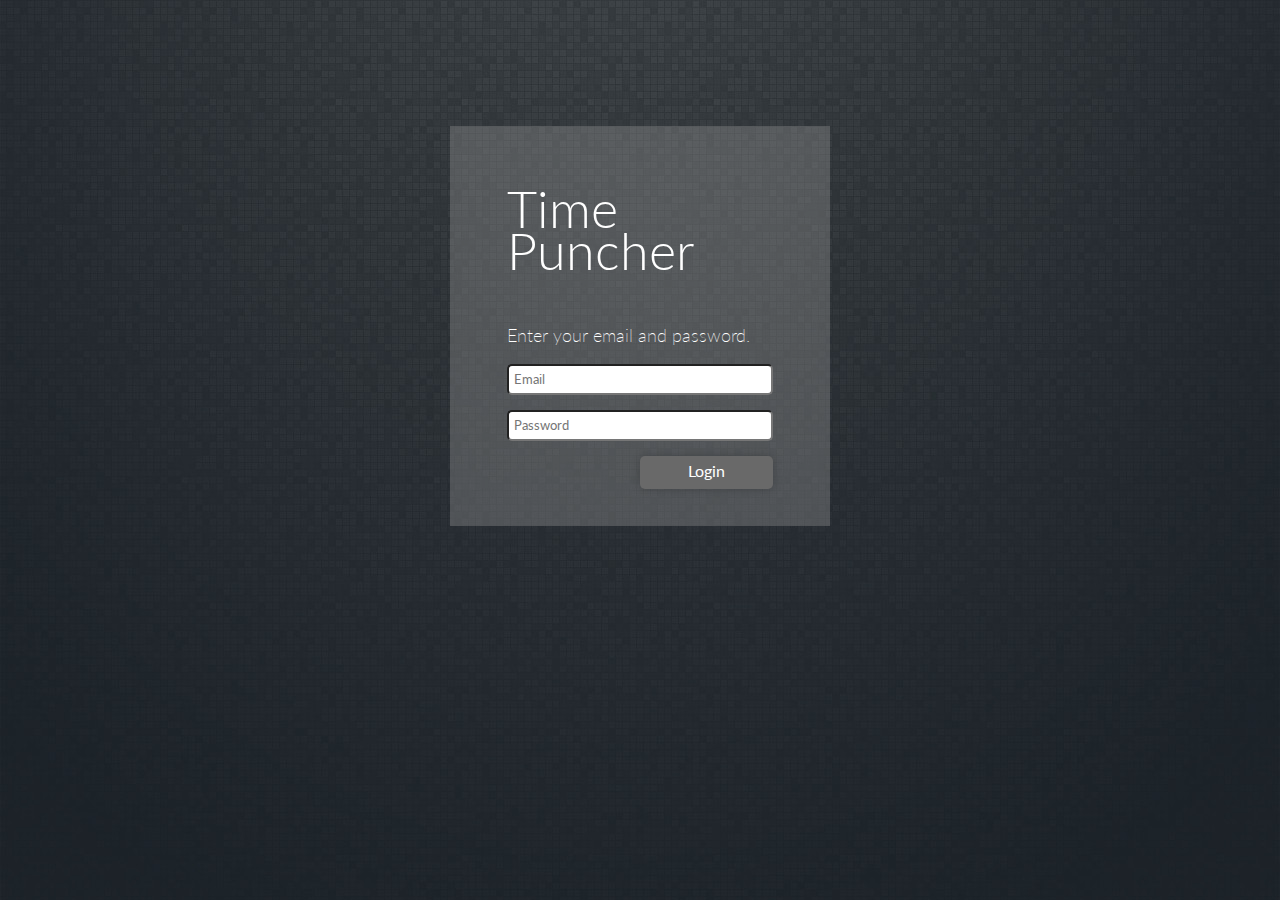
<file: index.html>
<!DOCTYPE html>
<html lang="en" data-ng-app="mainApp">
<head>
    <meta charset="UTF-8">
    <title>Time Puncher</title>

    <!-- import css stylesheets -->
    <link rel="stylesheet" type="text/css" href="css/mainStyle.css">
    <!-- google fonts -->
    <link rel="stylesheet" type="text/css" href="http://fonts.googleapis.com/css?family=Lato:100,400|OpenSans:400,100">

    <!-- import angularjs -->
    <script src="bower_components/angular/angular.js"></script>
    <script src="bower_components/angular-resource/angular-resource.js"></script>
    <script src="bower_components/angular-route/angular-route.js"></script>
    <script src="bower_components/angular-jwt/dist/angular-jwt.js"></script>
    <script src="bower_components/ngstorage/ngStorage.js"></script>
    <!-- import app/controllers/routes -->
    <script src="js/app/app.js"></script>
    <script src="js/controllers/controllers.js"></script>
    <script src="js/services/services.js"></script>

</head>
<body>

    <div ng-view></div>


</body>
</html>
</file>
<file: css/mainStyle.css>
body {
    background-image: url("../imgs/bg.jpg");
    background-repeat: no-repeat;
}

.mainBox {
    width: 30%;
    height: 35%;
    margin-left: 35%;
    margin-right: 35%;
    margin-top: 10%;
    background-color: rgba(156,156,156,0.35);
}

.fontBox{
    width: 70%;
    margin-left:15%;
    margin-right: 15%;
    padding-top: 10px;
    padding-bottom: 20px;
}

.whiteTextBold {
    font-family: "Lato", sans-serif;
    font-weight: 300;
    alignment: left;
    color: white;
    line-height: 80%;
}

.whiteTextThin {
    font-family: "Lato", sans-serif;
    font-weight: 200;
    alignment: left;
    color: white;
}

input {
    padding-left: 5px;
    padding-right: 5px;
    font-family: "Lato", sans-serif;
    font-weight: 400;
    alignment: left;
    height: 25px;
    width: 95%;
    margin-bottom: 15px;

    border-radius: 5px;
    -moz-border-radius: 5px;
    -webkit-border-radius: 5px;
}

input.ng-invalid.ng-touched {
    padding-left: 5px;
    padding-right: 5px;
    font-family: "Lato", sans-serif;
    font-weight: 400;
    alignment: left;
    height: 25px;
    width: 95%;
    margin-bottom: 15px;

    -webkit-box-shadow: 0px 0px 10px  rgba(255,0,0,1);
    -moz-box-shadow: 0px 0px 10px  rgba(255,0,0,1);
    box-shadow: 0px 0px 10px  rgba(255,0,0,1);
}

.buttonBox {
    width: 100%;
    height: 50px;
}

.greyButton {
    background-color: dimgrey;
    color: white;
    font-family: "Lato", sans-serif;
    font-weight: 400;
    text-align: center;
    border-radius: 5px;
    -moz-border-radius: 5px;
    -webkit-border-radius: 5px;
    cursor: pointer;
    float: right;
    padding-top: 5px;
    padding-bottom: 5px;

    width: 50%;
    height: 23px;
    margin-left: 5%;

    -webkit-box-shadow: 0px 0px 10px  rgba(0,0,0,0.2);
    -moz-box-shadow: 0px 0px 10px  rgba(0,0,0,0.2);
    box-shadow: 0px 0px 10px  rgba(0,0,0,0.2);
}

.greyButton:hover {
    background-color: cadetblue;
    color: white;
}

.greyButton:active {
    background-color: darkgray;
    color: white;
}

.errorBox {
    background-color: rgba(255,0,0,0.15);
    width: 100%;
    color: #8b0500;
    height: 25px;
    margin-bottom: 15px;
    text-align: center;
    align: center;
    padding-top: 5px;
    padding-bottom: 5px;

    font-family: "Lato", sans-serif;
    font-weight: 400;

    border-radius: 5px;
    -moz-border-radius: 5px;
    -webkit-border-radius: 5px;
}
</file>
